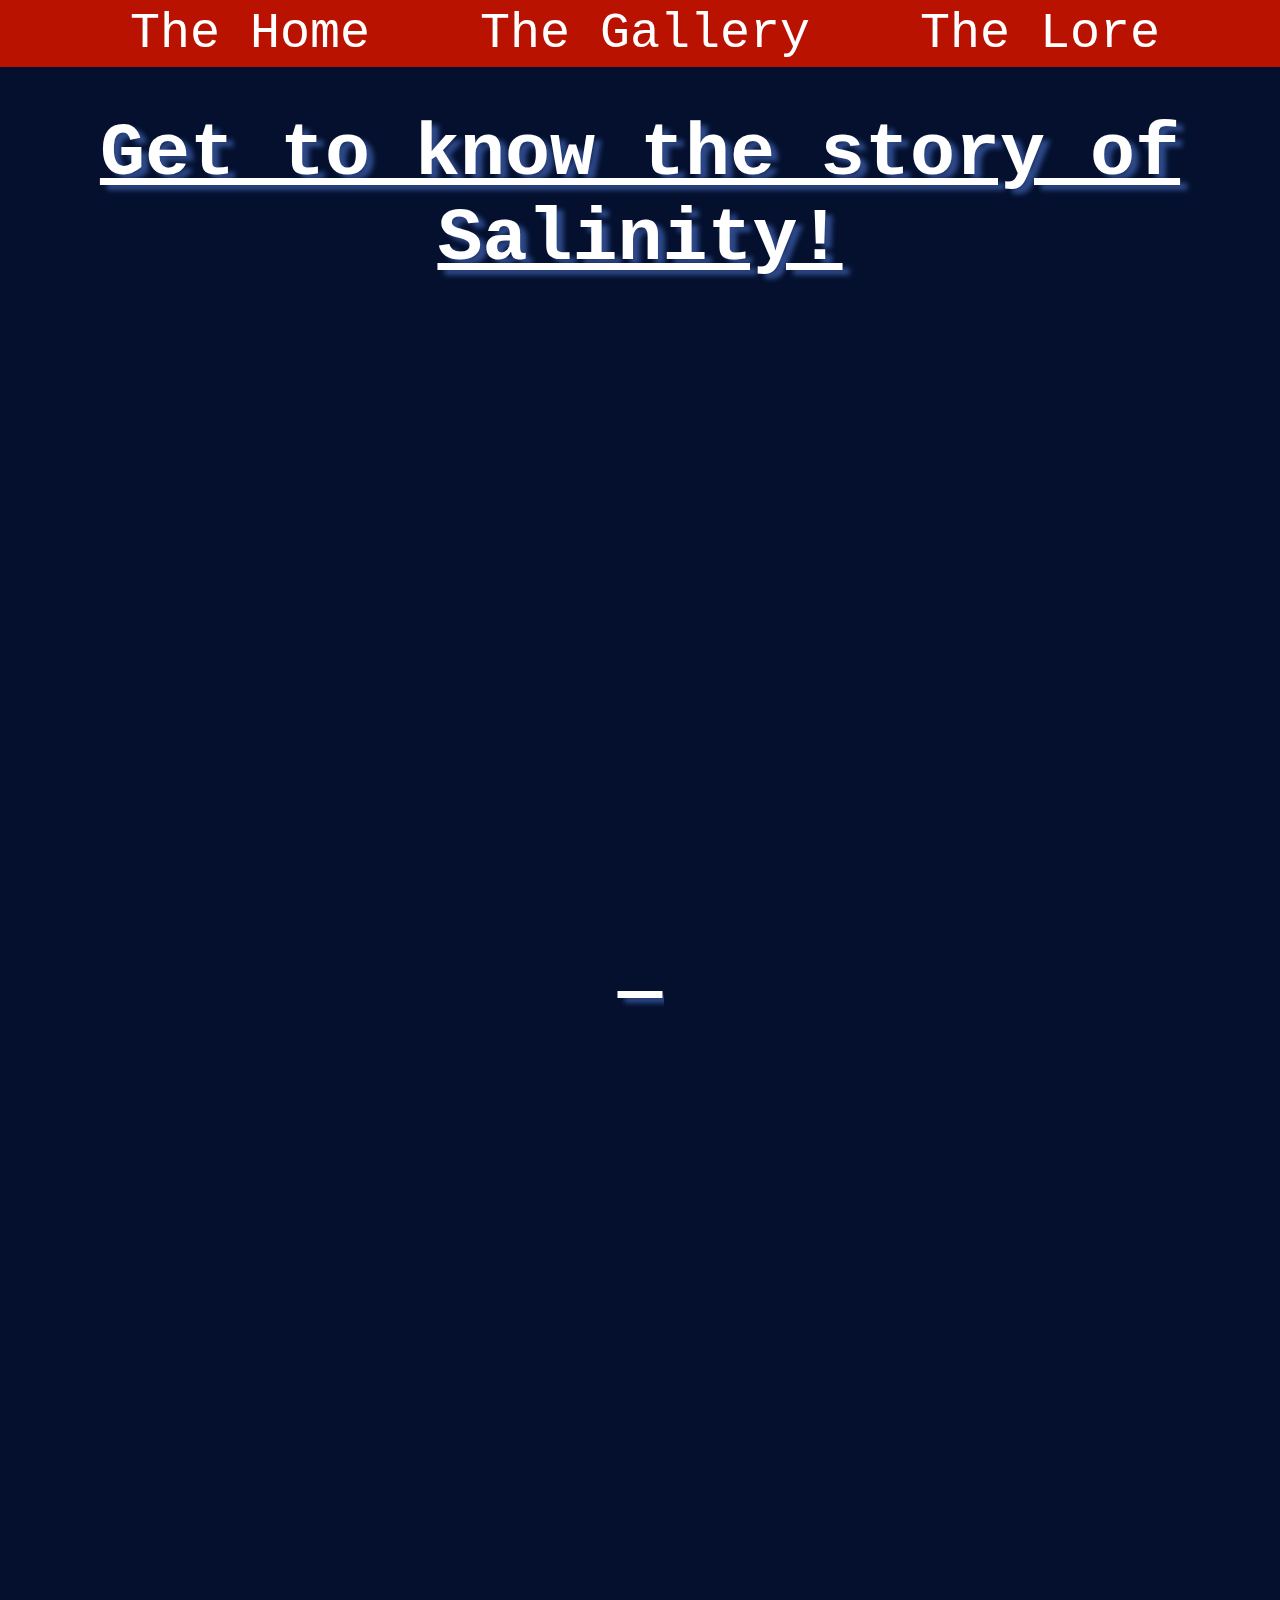
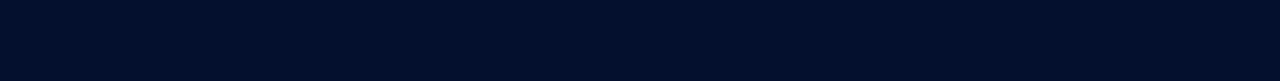
<file: TheGallery.html>
<html>
    <style>
        h1 {
  color: white; 
  font-size: 75px;
  text-align: center; 
  font-family: "Lucida Console", "Courier New", monospace;
  text-decoration-line: underline;
  text-decoration-color: white;
  text-shadow: 7px 5px 5px #2E4A8A;
}
body {
  background-color: #04102E;
}
    </style>
    <head> <link rel="stylesheet" href="style.css">
      <link rel= "icon" type="image/x-icon" href="https://www.pngall.com/wp-content/uploads/3/Vacuum-Cleaner-PNG-Clipart.png">
      <title> THE FUN WILL NEVER END </title>
     </head>
  <body>
    
    
 
 
     <nav> 
  <li><a href= "index.html"> The Home </a> </li>
  <li><a href="TheGallery.html" >The Gallery </a> </li>
  <li><a href= "TheLore.html" > The Lore </a> </li>

</nav>
       <br>
       <br>

    <center>
        <br>
<h1> Get to know the story of Salinity! <h/1>
  <br>
  <br>
 <iframe width="392" height="620" style="border: 0px;" src="https://studio.code.org/projects/applab/g_4sup7tgJZNvrPJrln5LWAUp7AaqsimKsIk44Vbz8M/embed"></iframe>
 
<iframe width="392" height="620" style="border: 0px;" src="https://studio.code.org/projects/applab/D8S4HzzCATEoGgAXQh6_7x6OVW70QKjvQaN0Ugc7zOA/embed"></iframe> 
  
 <iframe width="392" height="620" style="border: 0px;" src="https://studio.code.org/projects/applab/5UATg9wZ4F0IngLdRZfFjGRSW5619x1U6JJ6zPX-KKw/embed"></iframe>

</body>
</html>
</file>
<file: style.css>
nav {
  list-style-type: none;
  background-color: #BA1200;
  position: fixed;
  color: white; 
  font-size: 50px;
  text-align: center; 
  font-family: "Lucida Console", "Courier New", monospace;
  top: 0;
  width: 100vw;
  left: 0;
  padding: 5px
}

li {
  display: inline;
  padding: 40px;
  
}

li:hover {
  background-color: #96031A;
  padding: 5px;
}

a {
  text-decoration: none;
  color: white;
}
</file>
